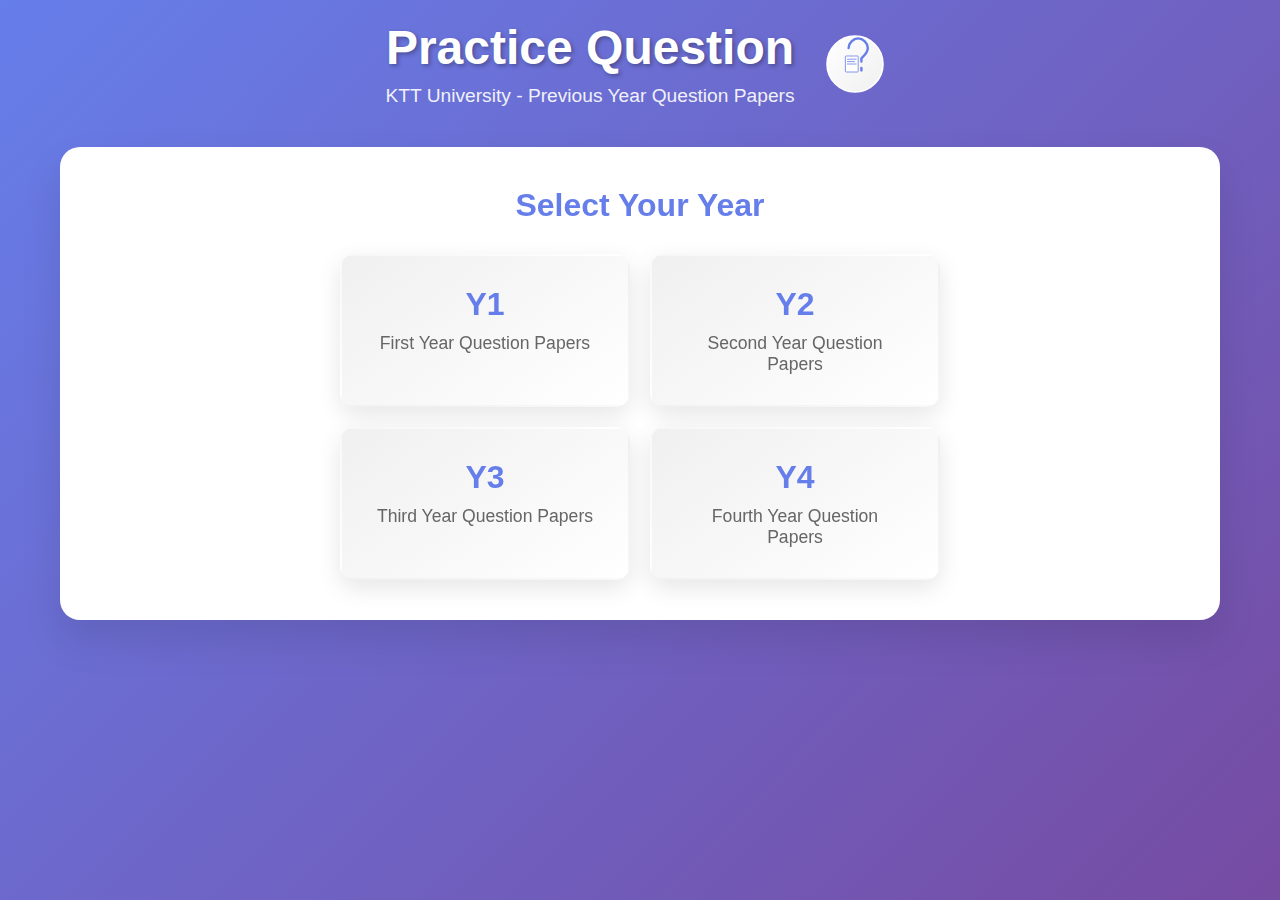
<file: index.html>
<!DOCTYPE html>
<html lang="en">
<head>
    <meta charset="UTF-8">
    <meta name="viewport" content="width=device-width, initial-scale=1.0">
    <title>Practice Question - KTT University</title>
    <style>
        * {
            margin: 0;
            padding: 0;
            box-sizing: border-box;
        }

        body {
            font-family: 'Segoe UI', Tahoma, Geneva, Verdana, sans-serif;
            background: linear-gradient(135deg, #667eea 0%, #764ba2 100%);
            min-height: 100vh;
            color: #333;
        }

        .container {
            max-width: 1200px;
            margin: 0 auto;
            padding: 20px;
        }

        .header {
            text-align: center;
            margin-bottom: 40px;
            color: white;
        }

        .header-content {
            display: flex;
            align-items: center;
            justify-content: center;
            flex-wrap: wrap;
        }

        .header-text h1 {
            font-size: 3rem;
            margin-bottom: 10px;
            text-shadow: 2px 2px 4px rgba(0,0,0,0.3);
            font-weight: 700;
        }

        .header-text p {
            font-size: 1.2rem;
            opacity: 0.9;
        }

        .main-content {
            background: white;
            border-radius: 20px;
            padding: 40px;
            box-shadow: 0 20px 40px rgba(0,0,0,0.1);
            backdrop-filter: blur(10px);
        }

        .year-grid {
            display: grid;
            grid-template-columns: 1fr 1fr;
            grid-template-rows: 1fr 1fr;
            gap: 20px;
            margin-top: 30px;
            max-width: 600px;
            margin-left: auto;
            margin-right: auto;
        }

        .year-card:nth-child(1) { grid-column: 1; grid-row: 1; } /* Y1 - top left */
        .year-card:nth-child(2) { grid-column: 2; grid-row: 1; } /* Y2 - top right */
        .year-card:nth-child(3) { grid-column: 1; grid-row: 2; } /* Y3 - bottom left */
        .year-card:nth-child(4) { grid-column: 2; grid-row: 2; } /* Y4 - bottom right */

        .year-card {
            background: linear-gradient(145deg, #f0f0f0, #ffffff);
            border-radius: 15px;
            padding: 30px;
            text-align: center;
            cursor: pointer;
            transition: all 0.3s ease;
            border: 2px solid transparent;
            box-shadow: 0 8px 25px rgba(0,0,0,0.1);
        }

        .year-card:hover {
            transform: translateY(-5px);
            box-shadow: 0 15px 35px rgba(0,0,0,0.15);
            border-color: #667eea;
        }

        .year-card h3 {
            font-size: 2rem;
            color: #667eea;
            margin-bottom: 10px;
            font-weight: 600;
        }

        .year-card p {
            color: #666;
            font-size: 1.1rem;
        }

        .subjects-page {
            display: none;
        }

        .back-btn {
            background: #667eea;
            color: white;
            border: none;
            padding: 12px 24px;
            border-radius: 8px;
            cursor: pointer;
            font-size: 1rem;
            margin-bottom: 30px;
            transition: all 0.3s ease;
        }

        .back-btn:hover {
            background: #5a6fd8;
            transform: translateY(-2px);
        }

        .subject-grid {
            display: grid;
            grid-template-columns: repeat(auto-fit, minmax(300px, 1fr));
            gap: 20px;
        }

        .subject-card {
            background: linear-gradient(145deg, #ffffff, #f8f9ff);
            border-radius: 12px;
            padding: 25px;
            border-left: 5px solid #667eea;
            box-shadow: 0 5px 15px rgba(0,0,0,0.08);
            transition: all 0.3s ease;
        }

        .subject-card:hover {
            transform: translateX(5px);
            box-shadow: 0 8px 25px rgba(0,0,0,0.12);
        }

        .subject-card h4 {
            color: #333;
            font-size: 1.3rem;
            margin-bottom: 15px;
            font-weight: 600;
        }

        .pdf-links {
            display: flex;
            flex-direction: column;
            gap: 8px;
        }

        .pdf-link {
            background: #667eea;
            color: white;
            text-decoration: none;
            padding: 10px 15px;
            border-radius: 6px;
            font-size: 0.9rem;
            transition: all 0.3s ease;
            text-align: center;
        }

        .pdf-link:hover {
            background: #5a6fd8;
            transform: translateY(-1px);
        }

        .year-title {
            text-align: center;
            color: #667eea;
            font-size: 2.5rem;
            margin-bottom: 30px;
            font-weight: 700;
        }

        @media (max-width: 768px) {
            .header-text h1 {
                font-size: 2rem;
            }
            
            .header-content {
                flex-direction: column;
                gap: 10px;
            }
            
            .main-content {
                padding: 20px;
            }
            
            .year-card {
                padding: 20px;
            }
            
            .year-card h3 {
                font-size: 1.5rem;
            }
        }

        .fade-in {
            animation: fadeIn 0.5s ease-in;
        }

        @keyframes fadeIn {
            from { opacity: 0; transform: translateY(20px); }
            to { opacity: 1; transform: translateY(0); }
        }
    </style>
</head>
<body>
    <div class="container">
        <div class="header">
            <div class="header-content">
                <div class="header-text">
                    <h1>Practice Question</h1>
                    <p>KTT University - Previous Year Question Papers</p>
                </div>
                <svg width="80" height="80" viewBox="0 0 100 100" xmlns="http://www.w3.org/2000/svg" style="margin-left: 20px;">
                    <defs>
                        <linearGradient id="gradientBg" x1="0%" y1="0%" x2="100%" y2="100%">
                            <stop offset="0%" style="stop-color:#ffffff;stop-opacity:1" />
                            <stop offset="100%" style="stop-color:#f0f0f0;stop-opacity:1" />
                        </linearGradient>
                    </defs>
                    <circle cx="50" cy="50" r="35" fill="url(#gradientBg)" stroke="white" stroke-width="2"/>
                    <path d="M42 30 C42 24, 48 18, 54 18 C60 18, 66 24, 66 30 C66 36, 62 39, 58 43 L58 47 M58 55 L58 58" 
                          stroke="#667eea" stroke-width="3" stroke-linecap="round" fill="none"/>
                    <rect x="38" y="40" width="16" height="20" rx="1" fill="white" stroke="#667eea" stroke-width="1"/>
                    <line x1="40" y1="44" x2="52" y2="44" stroke="#667eea" stroke-width="1"/>
                    <line x1="40" y1="47" x2="50" y2="47" stroke="#667eea" stroke-width="1"/>
                    <line x1="40" y1="50" x2="52" y2="50" stroke="#667eea" stroke-width="1"/>
                </svg>
            </div>
        </div>

        <div class="main-content">
            <!-- Main Page -->
            <div id="main-page" class="fade-in">
                <h2 style="text-align: center; color: #667eea; font-size: 2rem; margin-bottom: 20px;">Select Your Year</h2>
                <div class="year-grid">
                    <div class="year-card" onclick="showSubjects('Y1')">
                        <h3>Y1</h3>
                        <p>First Year Question Papers</p>
                    </div>
                    <div class="year-card" onclick="showSubjects('Y2')">
                        <h3>Y2</h3>
                        <p>Second Year Question Papers</p>
                    </div>
                    <div class="year-card" onclick="showSubjects('Y3')">
                        <h3>Y3</h3>
                        <p>Third Year Question Papers</p>
                    </div>
                    <div class="year-card" onclick="showSubjects('Y4')">
                        <h3>Y4</h3>
                        <p>Fourth Year Question Papers</p>
                    </div>
                </div>
            </div>

            <!-- Subjects Pages -->
            <div id="subjects-page" class="subjects-page">
                <button class="back-btn" onclick="showMainPage()">← Back to Years</button>
                <h2 class="year-title" id="year-title"></h2>
                <div class="subject-grid" id="subject-grid">
                    <!-- Subjects will be populated here -->
                </div>
            </div>
        </div>
    </div>

    <script>
        const subjects = {
            'Y1': [
                { name: 'Mathematics I', code: 'MATH101' },
                { name: 'Physics', code: 'PHY101' },
                { name: 'Chemistry', code: 'CHEM101' },
                { name: 'Engineering Drawing', code: 'ED101' },
                { name: 'English Communication', code: 'ENG101' }
            ],
            'Y2': [
                { name: 'Mathematics II', code: 'MATH201' },
                { name: 'Data Structures', code: 'CS201' },
                { name: 'Digital Electronics', code: 'EC201' },
                { name: 'Thermodynamics', code: 'ME201' },
                { name: 'Environmental Science', code: 'ENV201' }
            ],
            'Y3': [
                { name: 'Database Systems', code: 'CS301' },
                { name: 'Computer Networks', code: 'CS302' },
                { name: 'Operating Systems', code: 'CS303' },
                { name: 'Software Engineering', code: 'CS304' },
                { name: 'Web Technologies', code: 'CS305' }
            ],
            'Y4': [
                { name: 'Machine Learning', code: 'CS401' },
                { name: 'Artificial Intelligence', code: 'CS402' },
                { name: 'Cyber Security', code: 'CS403' },
                { name: 'Project Management', code: 'PM401' },
                { name: 'Industry Internship', code: 'INT401' }
            ]
        };

        function showSubjects(year) {
            document.getElementById('main-page').style.display = 'none';
            document.getElementById('subjects-page').style.display = 'block';
            document.getElementById('year-title').textContent = year + ' - Question Papers';
            
            const subjectGrid = document.getElementById('subject-grid');
            subjectGrid.innerHTML = '';
            
            subjects[year].forEach(subject => {
                const subjectCard = document.createElement('div');
                subjectCard.className = 'subject-card';
                subjectCard.innerHTML = `
                    <h4>${subject.name} (${subject.code})</h4>
                    <div class="pdf-links">
                        <a href="#" class="pdf-link" onclick="downloadPDF('${subject.code}', '2023')">2023 Question Paper</a>
                        <a href="#" class="pdf-link" onclick="downloadPDF('${subject.code}', '2022')">2022 Question Paper</a>
                        <a href="#" class="pdf-link" onclick="downloadPDF('${subject.code}', '2021')">2021 Question Paper</a>
                        <a href="#" class="pdf-link" onclick="downloadPDF('${subject.code}', '2020')">2020 Question Paper</a>
                        <a href="#" class="pdf-link" onclick="downloadPDF('${subject.code}', '2019')">2019 Question Paper</a>
                    </div>
                `;
                subjectGrid.appendChild(subjectCard);
            });
            
            document.getElementById('subjects-page').classList.add('fade-in');
        }

        function showMainPage() {
            document.getElementById('subjects-page').style.display = 'none';
            document.getElementById('main-page').style.display = 'block';
            document.getElementById('main-page').classList.add('fade-in');
        }

        function downloadPDF(subjectCode, year) {
            // REPLACE THIS SECTION FOR REAL PDF DOWNLOADS
            // For demo purposes, we'll show an alert
            alert(`Downloading ${subjectCode} ${year} Question Paper...\n\nNote: In a real implementation, this would download the actual PDF file.`);
            
            // UNCOMMENT THE LINE BELOW AND REPLACE WITH YOUR ACTUAL PDF PATH
            // window.open(`/pdfs/${subjectCode}_${year}.pdf`, '_blank');
        }

        // Add smooth scrolling and animations
        document.addEventListener('DOMContentLoaded', function() {
            const cards = document.querySelectorAll('.year-card');
            cards.forEach((card, index) => {
                card.style.animationDelay = `${index * 0.1}s`;
            });
        });
    </script>
</body>
</html>
</file>
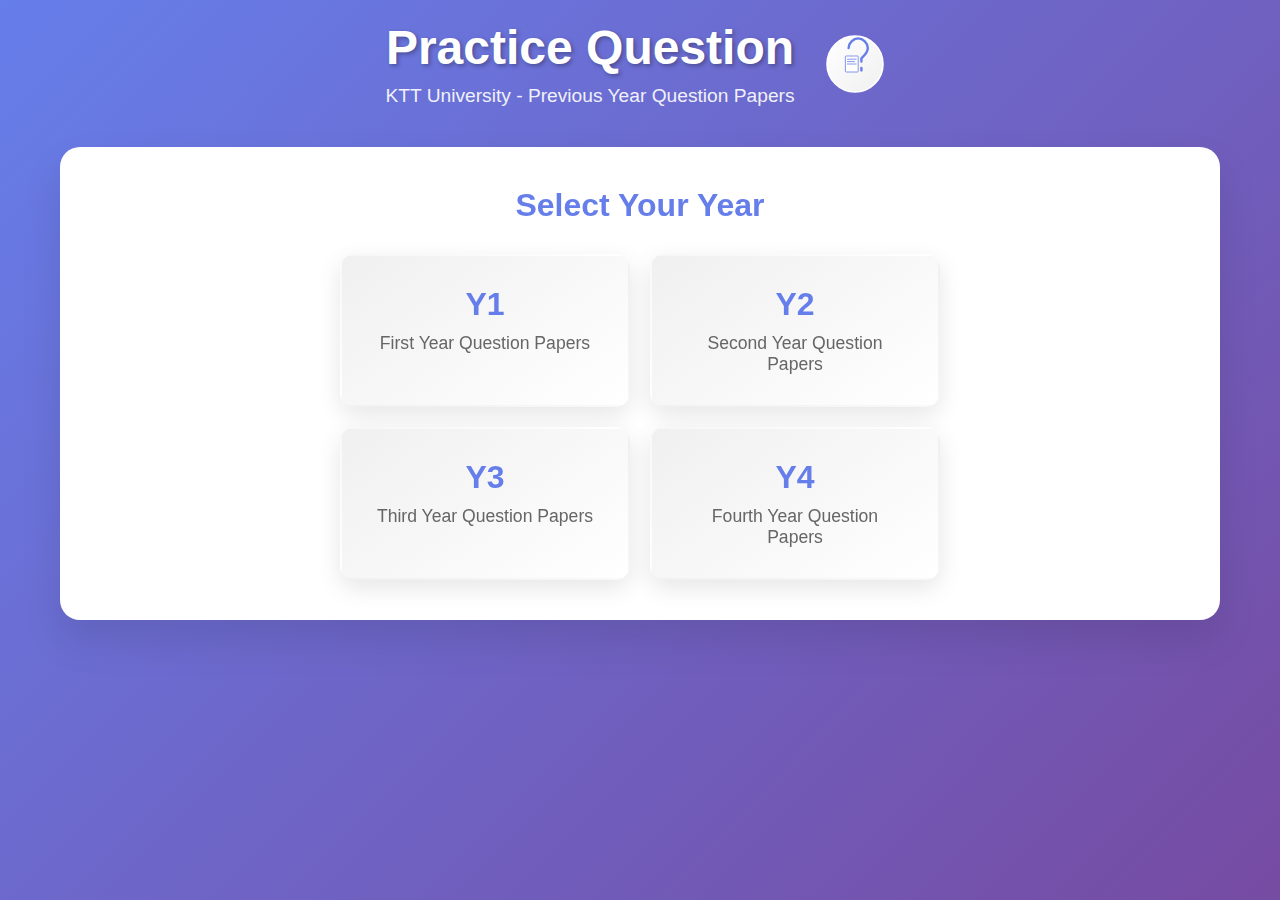
<file: web.html>
<!DOCTYPE html>
<html lang="en">
<head>
    <meta charset="UTF-8">
    <meta name="viewport" content="width=device-width, initial-scale=1.0">
    <title>Practice Question - KTT University</title>
    <style>
        * {
            margin: 0;
            padding: 0;
            box-sizing: border-box;
        }

        body {
            font-family: 'Segoe UI', Tahoma, Geneva, Verdana, sans-serif;
            background: linear-gradient(135deg, #667eea 0%, #764ba2 100%);
            min-height: 100vh;
            color: #333;
        }

        .container {
            max-width: 1200px;
            margin: 0 auto;
            padding: 20px;
        }

        .header {
            text-align: center;
            margin-bottom: 40px;
            color: white;
        }

        .header-content {
            display: flex;
            align-items: center;
            justify-content: center;
            flex-wrap: wrap;
        }

        .header-text h1 {
            font-size: 3rem;
            margin-bottom: 10px;
            text-shadow: 2px 2px 4px rgba(0,0,0,0.3);
            font-weight: 700;
        }

        .header-text p {
            font-size: 1.2rem;
            opacity: 0.9;
        }

        .main-content {
            background: white;
            border-radius: 20px;
            padding: 40px;
            box-shadow: 0 20px 40px rgba(0,0,0,0.1);
            backdrop-filter: blur(10px);
        }

        .year-grid {
            display: grid;
            grid-template-columns: 1fr 1fr;
            grid-template-rows: 1fr 1fr;
            gap: 20px;
            margin-top: 30px;
            max-width: 600px;
            margin-left: auto;
            margin-right: auto;
        }

        .year-card:nth-child(1) { grid-column: 1; grid-row: 1; } /* Y1 - top left */
        .year-card:nth-child(2) { grid-column: 2; grid-row: 1; } /* Y2 - top right */
        .year-card:nth-child(3) { grid-column: 1; grid-row: 2; } /* Y3 - bottom left */
        .year-card:nth-child(4) { grid-column: 2; grid-row: 2; } /* Y4 - bottom right */

        .year-card {
            background: linear-gradient(145deg, #f0f0f0, #ffffff);
            border-radius: 15px;
            padding: 30px;
            text-align: center;
            cursor: pointer;
            transition: all 0.3s ease;
            border: 2px solid transparent;
            box-shadow: 0 8px 25px rgba(0,0,0,0.1);
        }

        .year-card:hover {
            transform: translateY(-5px);
            box-shadow: 0 15px 35px rgba(0,0,0,0.15);
            border-color: #667eea;
        }

        .year-card h3 {
            font-size: 2rem;
            color: #667eea;
            margin-bottom: 10px;
            font-weight: 600;
        }

        .year-card p {
            color: #666;
            font-size: 1.1rem;
        }

        .subjects-page {
            display: none;
        }

        .back-btn {
            background: #667eea;
            color: white;
            border: none;
            padding: 12px 24px;
            border-radius: 8px;
            cursor: pointer;
            font-size: 1rem;
            margin-bottom: 30px;
            transition: all 0.3s ease;
        }

        .back-btn:hover {
            background: #5a6fd8;
            transform: translateY(-2px);
        }

        .subject-grid {
            display: grid;
            grid-template-columns: repeat(auto-fit, minmax(300px, 1fr));
            gap: 20px;
        }

        .subject-card {
            background: linear-gradient(145deg, #ffffff, #f8f9ff);
            border-radius: 12px;
            padding: 25px;
            border-left: 5px solid #667eea;
            box-shadow: 0 5px 15px rgba(0,0,0,0.08);
            transition: all 0.3s ease;
        }

        .subject-card:hover {
            transform: translateX(5px);
            box-shadow: 0 8px 25px rgba(0,0,0,0.12);
        }

        .subject-card h4 {
            color: #333;
            font-size: 1.3rem;
            margin-bottom: 15px;
            font-weight: 600;
        }

        .pdf-links {
            display: flex;
            flex-direction: column;
            gap: 8px;
        }

        .pdf-link {
            background: #667eea;
            color: white;
            text-decoration: none;
            padding: 10px 15px;
            border-radius: 6px;
            font-size: 0.9rem;
            transition: all 0.3s ease;
            text-align: center;
        }

        .pdf-link:hover {
            background: #5a6fd8;
            transform: translateY(-1px);
        }

        .year-title {
            text-align: center;
            color: #667eea;
            font-size: 2.5rem;
            margin-bottom: 30px;
            font-weight: 700;
        }

        @media (max-width: 768px) {
            .header-text h1 {
                font-size: 2rem;
            }
            
            .header-content {
                flex-direction: column;
                gap: 10px;
            }
            
            .main-content {
                padding: 20px;
            }
            
            .year-card {
                padding: 20px;
            }
            
            .year-card h3 {
                font-size: 1.5rem;
            }
        }

        .fade-in {
            animation: fadeIn 0.5s ease-in;
        }

        @keyframes fadeIn {
            from { opacity: 0; transform: translateY(20px); }
            to { opacity: 1; transform: translateY(0); }
        }
    </style>
</head>
<body>
    <div class="container">
        <div class="header">
            <div class="header-content">
                <div class="header-text">
                    <h1>Practice Question</h1>
                    <p>KTT University - Previous Year Question Papers</p>
                </div>
                <svg width="80" height="80" viewBox="0 0 100 100" xmlns="http://www.w3.org/2000/svg" style="margin-left: 20px;">
                    <defs>
                        <linearGradient id="gradientBg" x1="0%" y1="0%" x2="100%" y2="100%">
                            <stop offset="0%" style="stop-color:#ffffff;stop-opacity:1" />
                            <stop offset="100%" style="stop-color:#f0f0f0;stop-opacity:1" />
                        </linearGradient>
                    </defs>
                    <circle cx="50" cy="50" r="35" fill="url(#gradientBg)" stroke="white" stroke-width="2"/>
                    <path d="M42 30 C42 24, 48 18, 54 18 C60 18, 66 24, 66 30 C66 36, 62 39, 58 43 L58 47 M58 55 L58 58" 
                          stroke="#667eea" stroke-width="3" stroke-linecap="round" fill="none"/>
                    <rect x="38" y="40" width="16" height="20" rx="1" fill="white" stroke="#667eea" stroke-width="1"/>
                    <line x1="40" y1="44" x2="52" y2="44" stroke="#667eea" stroke-width="1"/>
                    <line x1="40" y1="47" x2="50" y2="47" stroke="#667eea" stroke-width="1"/>
                    <line x1="40" y1="50" x2="52" y2="50" stroke="#667eea" stroke-width="1"/>
                </svg>
            </div>
        </div>

        <div class="main-content">
            <!-- Main Page -->
            <div id="main-page" class="fade-in">
                <h2 style="text-align: center; color: #667eea; font-size: 2rem; margin-bottom: 20px;">Select Your Year</h2>
                <div class="year-grid">
                    <div class="year-card" onclick="showSubjects('Y1')">
                        <h3>Y1</h3>
                        <p>First Year Question Papers</p>
                    </div>
                    <div class="year-card" onclick="showSubjects('Y2')">
                        <h3>Y2</h3>
                        <p>Second Year Question Papers</p>
                    </div>
                    <div class="year-card" onclick="showSubjects('Y3')">
                        <h3>Y3</h3>
                        <p>Third Year Question Papers</p>
                    </div>
                    <div class="year-card" onclick="showSubjects('Y4')">
                        <h3>Y4</h3>
                        <p>Fourth Year Question Papers</p>
                    </div>
                </div>
            </div>

            <!-- Subjects Pages -->
            <div id="subjects-page" class="subjects-page">
                <button class="back-btn" onclick="showMainPage()">← Back to Years</button>
                <h2 class="year-title" id="year-title"></h2>
                <div class="subject-grid" id="subject-grid">
                    <!-- Subjects will be populated here -->
                </div>
            </div>
        </div>
    </div>

    <script>
        const subjects = {
            'Y1': [
                { name: 'Mathematics I', code: 'MATH101' },
                { name: 'Physics', code: 'PHY101' },
                { name: 'Chemistry', code: 'CHEM101' },
                { name: 'Engineering Drawing', code: 'ED101' },
                { name: 'English Communication', code: 'ENG101' }
            ],
            'Y2': [
                { name: 'Mathematics II', code: 'MATH201' },
                { name: 'Data Structures', code: 'CS201' },
                { name: 'Digital Electronics', code: 'EC201' },
                { name: 'Thermodynamics', code: 'ME201' },
                { name: 'Environmental Science', code: 'ENV201' }
            ],
            'Y3': [
                { name: 'Database Systems', code: 'CS301' },
                { name: 'Computer Networks', code: 'CS302' },
                { name: 'Operating Systems', code: 'CS303' },
                { name: 'Software Engineering', code: 'CS304' },
                { name: 'Web Technologies', code: 'CS305' }
            ],
            'Y4': [
                { name: 'Machine Learning', code: 'CS401' },
                { name: 'Artificial Intelligence', code: 'CS402' },
                { name: 'Cyber Security', code: 'CS403' },
                { name: 'Project Management', code: 'PM401' },
                { name: 'Industry Internship', code: 'INT401' }
            ]
        };

        function showSubjects(year) {
            document.getElementById('main-page').style.display = 'none';
            document.getElementById('subjects-page').style.display = 'block';
            document.getElementById('year-title').textContent = year + ' - Question Papers';
            
            const subjectGrid = document.getElementById('subject-grid');
            subjectGrid.innerHTML = '';
            
            subjects[year].forEach(subject => {
                const subjectCard = document.createElement('div');
                subjectCard.className = 'subject-card';
                subjectCard.innerHTML = `
                    <h4>${subject.name} (${subject.code})</h4>
                    <div class="pdf-links">
                        <a href="#" class="pdf-link" onclick="downloadPDF('${subject.code}', '2023')">2023 Question Paper</a>
                        <a href="#" class="pdf-link" onclick="downloadPDF('${subject.code}', '2022')">2022 Question Paper</a>
                        <a href="#" class="pdf-link" onclick="downloadPDF('${subject.code}', '2021')">2021 Question Paper</a>
                        <a href="#" class="pdf-link" onclick="downloadPDF('${subject.code}', '2020')">2020 Question Paper</a>
                        <a href="#" class="pdf-link" onclick="downloadPDF('${subject.code}', '2019')">2019 Question Paper</a>
                    </div>
                `;
                subjectGrid.appendChild(subjectCard);
            });
            
            document.getElementById('subjects-page').classList.add('fade-in');
        }

        function showMainPage() {
            document.getElementById('subjects-page').style.display = 'none';
            document.getElementById('main-page').style.display = 'block';
            document.getElementById('main-page').classList.add('fade-in');
        }

        function downloadPDF(subjectCode, year) {
            // REPLACE THIS SECTION FOR REAL PDF DOWNLOADS
            // For demo purposes, we'll show an alert
            alert(`Downloading ${subjectCode} ${year} Question Paper...\n\nNote: In a real implementation, this would download the actual PDF file.`);
            
            // UNCOMMENT THE LINE BELOW AND REPLACE WITH YOUR ACTUAL PDF PATH
            // window.open(`/pdfs/${subjectCode}_${year}.pdf`, '_blank');
        }

        // Add smooth scrolling and animations
        document.addEventListener('DOMContentLoaded', function() {
            const cards = document.querySelectorAll('.year-card');
            cards.forEach((card, index) => {
                card.style.animationDelay = `${index * 0.1}s`;
            });
        });
    </script>
</body>
</html>
</file>
